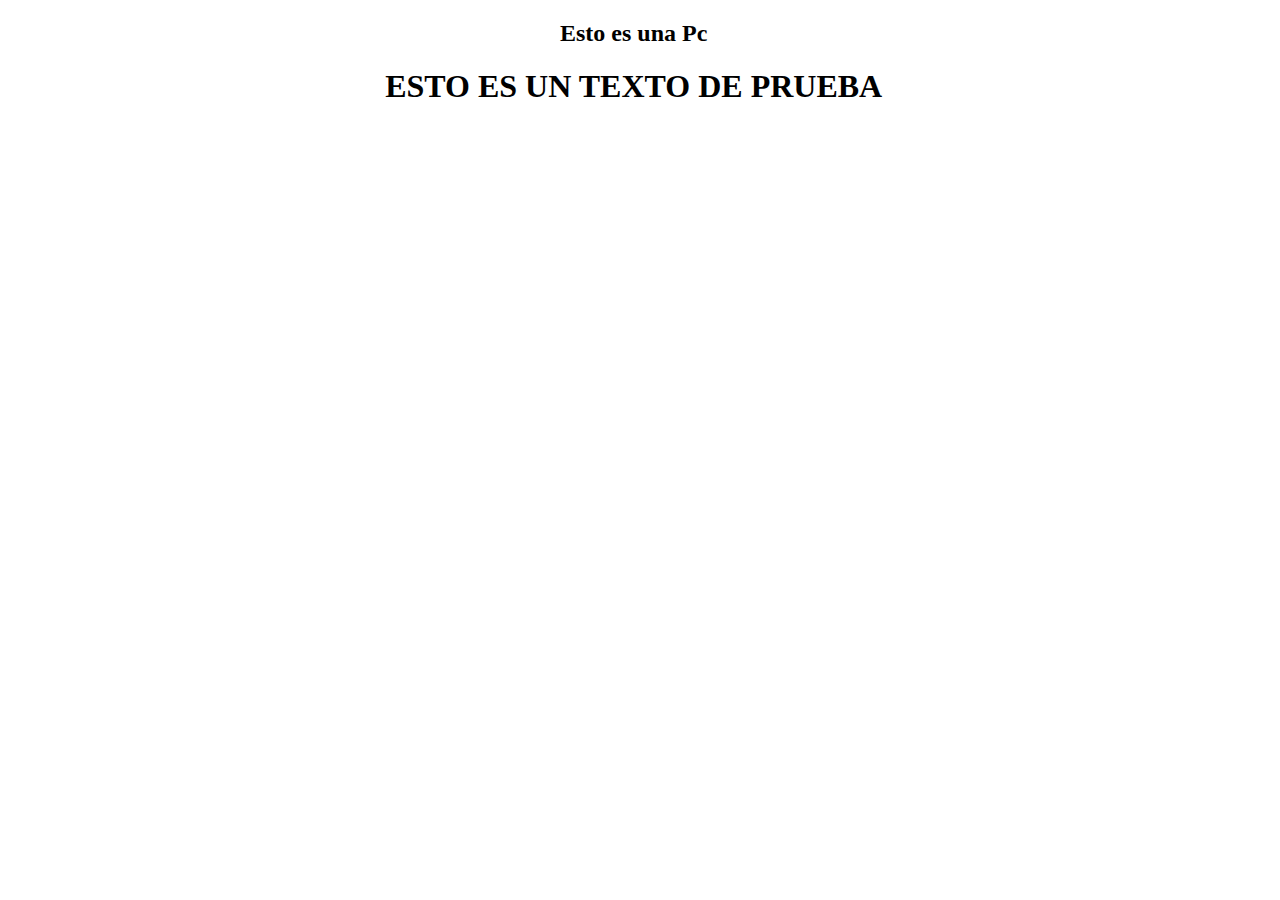
<file: tests/test.html>
<!DOCTYPE html>
<html lang="en">
<head>
    <meta charset="UTF-8">
    <meta name="viewport" content="width=device-width, initial-scale=1.0">
    <title>Test de cosas</title>
    <link rel="stylesheet" href="test.css">
</head>
<body>
    <div class="resolution">
        <div class="desktop">
            <h2>Esto es una Pc</h2>
        </div>
        <div class="movil">
            <H2>Esto es un celular</H2>
        </div>
        <div class="tablet">
            <h2>Esto es una tablet</h2>
        </div>

        <div class="prueba1">
            <h1>ESTO ES UN TEXTO DE PRUEBA</h1>
        </div>
    </div>
</body>
</html>
</file>
<file: tests/test.css>
.resolution {
    width: 99%;
    text-align: center;
}

@media (max-width: 767px) {
    .desktop{display: none;}
    .tablet{display: none;}
    .movil{}
}

@media (min-width: 768px) and (max-width: 990px) {
    .desktop{display: none;}
    .tablet{}
    .movil{display: none;}
}

@media (min-width: 991px) {
    .desktop{}
    .tablet{display: none;}
    .movil{display: none;}
}
</file>
